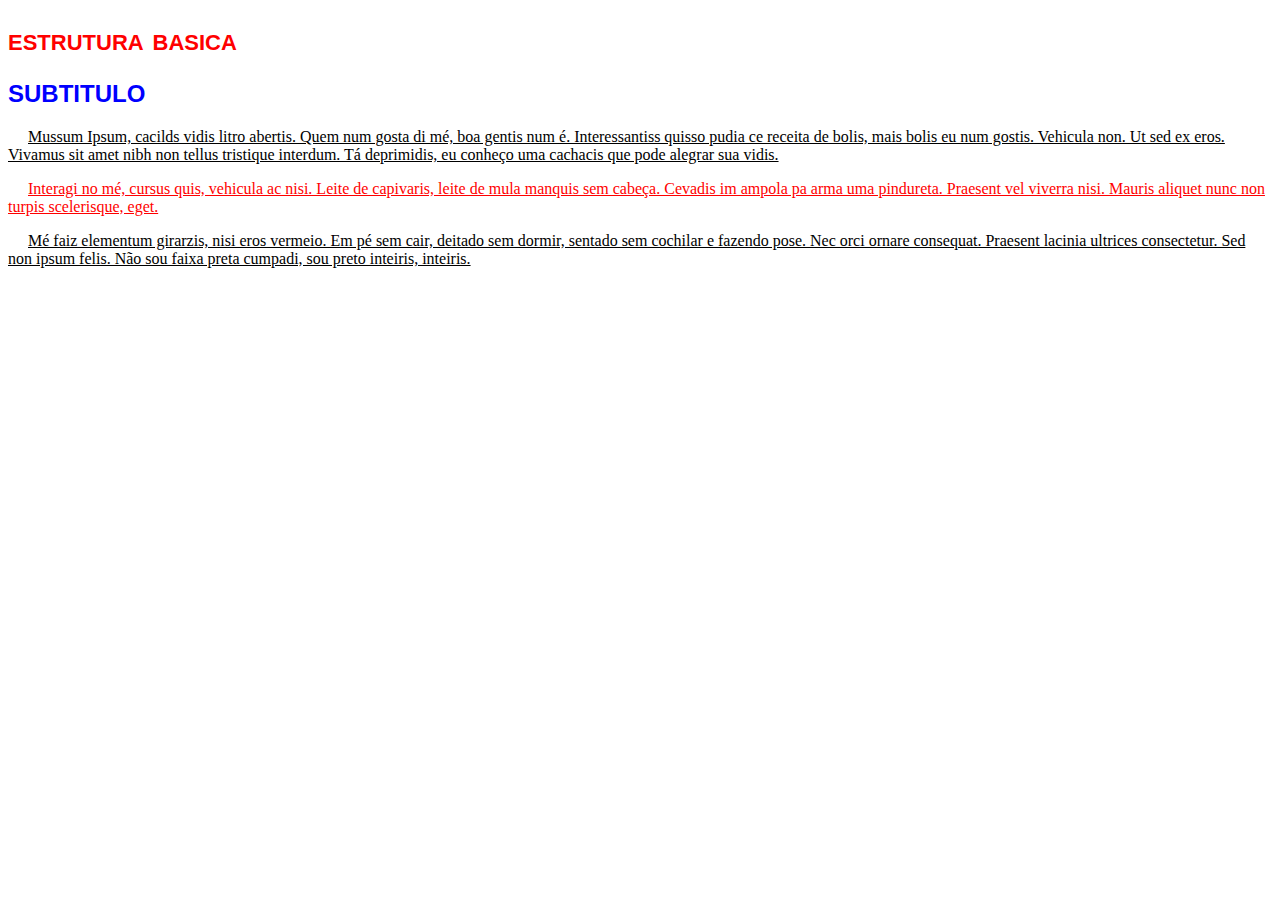
<file: base.html>
<!doctype html>
<!--doctype informa ao agente de usuario a versão do html deve ser renderizada-->
<html lang="pt-br">
    <head>
        <title>pagina de exemplo estrutura basica</title>
        <meta charset="utf-8">
        <meta name="author" content="Juliana">
        <meta name="description" content="lista de documentos">
        <meta name="keywords" content="html5,  tecnologia">
        <style>
            body
            h1{
                font-family:Arial, Helvetica, sans-serif;
                font-size:italic;
                font-style:normal;
                font-variant:small-caps;
                color:red;
            
            }
            h2{text-transform: uppercase;
            font-family: Arial, Helvetica, sans-serif;
            color:blue;
            border-color:teal;
            }

            p{font-variant: normal;
            text-align: left;
            text-decoration:underline;
            text-indent:20px;
            text-transform: none;
            color:black
            }
            #destaque{
                color:red;
                }
        </style>
    </head>
    <body>

        <h1>estrutura basica</h1>
        <h2>subtitulo</h2>
        <p>Mussum Ipsum, cacilds vidis litro abertis. Quem num gosta di mé, boa gentis num é. 
            Interessantiss quisso pudia ce receita de bolis, mais bolis eu num gostis.
             Vehicula non. Ut sed ex eros. Vivamus sit amet nibh non tellus tristique interdum. 
             Tá deprimidis, eu conheço uma cachacis que pode alegrar sua vidis.</p>

            <p id="destaque">Interagi no mé, cursus quis, vehicula ac nisi. Leite de capivaris, leite de mula manquis sem cabeça. 
                Cevadis im ampola pa arma uma pindureta. 
                Praesent vel viverra nisi. Mauris aliquet nunc non turpis scelerisque, eget.</p>
            
            <p>Mé faiz elementum girarzis, nisi eros vermeio. 
                Em pé sem cair, deitado sem dormir, sentado sem cochilar e fazendo pose. 
                Nec orci ornare consequat. Praesent lacinia ultrices consectetur. 
                Sed non ipsum felis. Não sou faixa preta cumpadi, sou preto inteiris, inteiris.</p>
    </body>
</html>
</file>
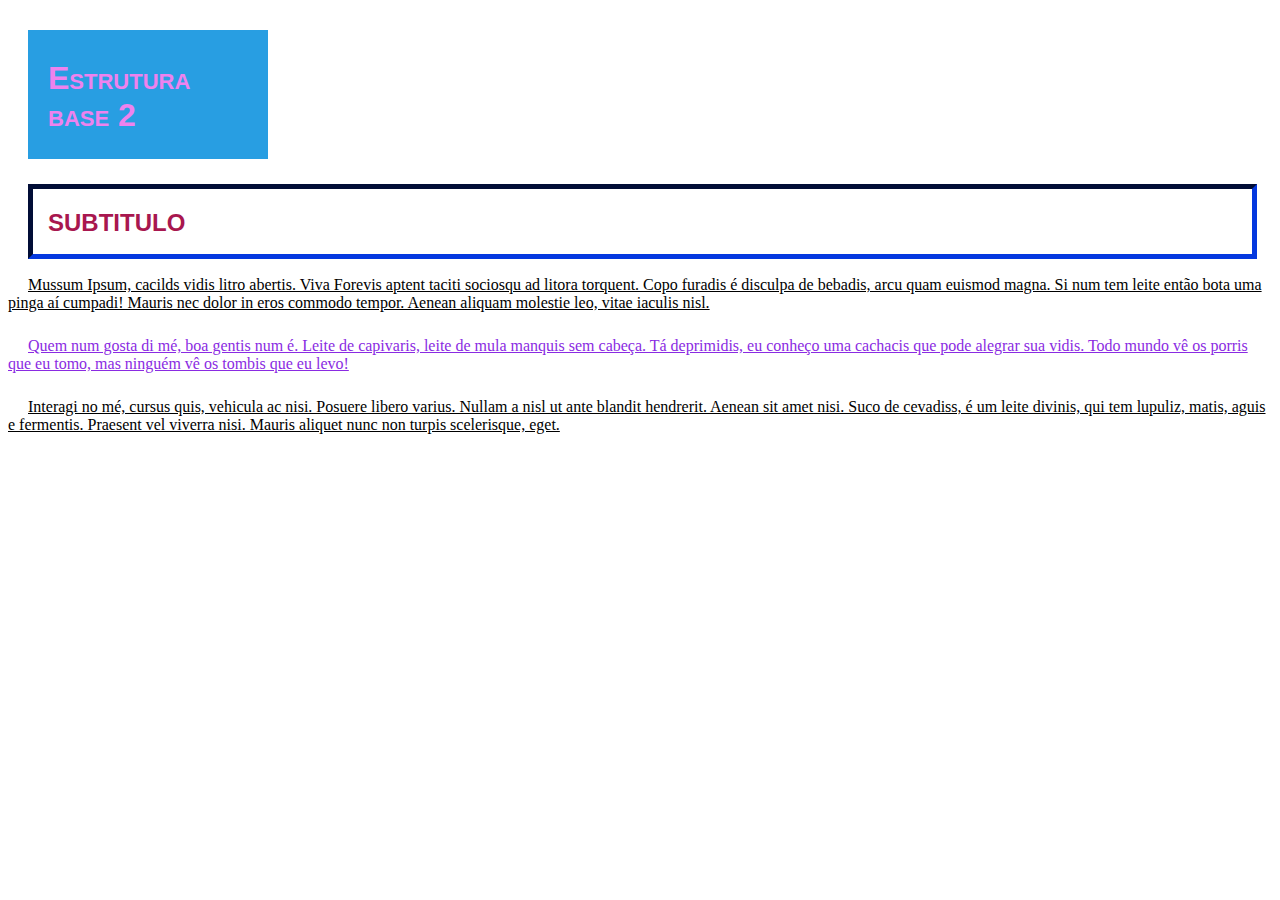
<file: base2.html>
<!DOCTYPE html>
<!--doctype informa ao agente de usuario a versão do html deve ser rendenizada-->
<html lang="pt-br">
    <head>
        <link href="base2.css" rel="stylesheet">
        <title>pagina de exemplo esrututa base</title>
        <meta charset="utf-8">
        <meta name="author" content="Juliana">
        <meta name=decription content="lista de documentos">
        <meta name="keywords" content="html5, tecnologia">
    </head>
    <body>
        <h1>Estrutura base 2</h1>
        <h2>Subtitulo</h2>
        <p>Mussum Ipsum, cacilds vidis litro abertis. 
            Viva Forevis aptent taciti sociosqu ad litora torquent. 
            Copo furadis é disculpa de bebadis, arcu quam euismod magna. 
            Si num tem leite então bota uma pinga aí cumpadi! Mauris nec dolor in eros commodo tempor. 
            Aenean aliquam molestie leo, vitae iaculis nisl.</p>

        <p id="destaque"> Quem num gosta di mé, boa gentis num é. Leite de capivaris, leite de mula manquis sem cabeça. 
            Tá deprimidis, eu conheço uma cachacis que pode alegrar sua vidis. 
            Todo mundo vê os porris que eu tomo, mas ninguém vê os tombis que eu levo!</p>
            
        <p>Interagi no mé, cursus quis, vehicula ac nisi. Posuere libero varius. 
            Nullam a nisl ut ante blandit hendrerit. Aenean sit amet nisi. 
            Suco de cevadiss, é um leite divinis, qui tem lupuliz, matis, aguis e fermentis. 
            Praesent vel viverra nisi. Mauris aliquet nunc non turpis scelerisque, eget.</p>
        
    </body>
</html>
</file>
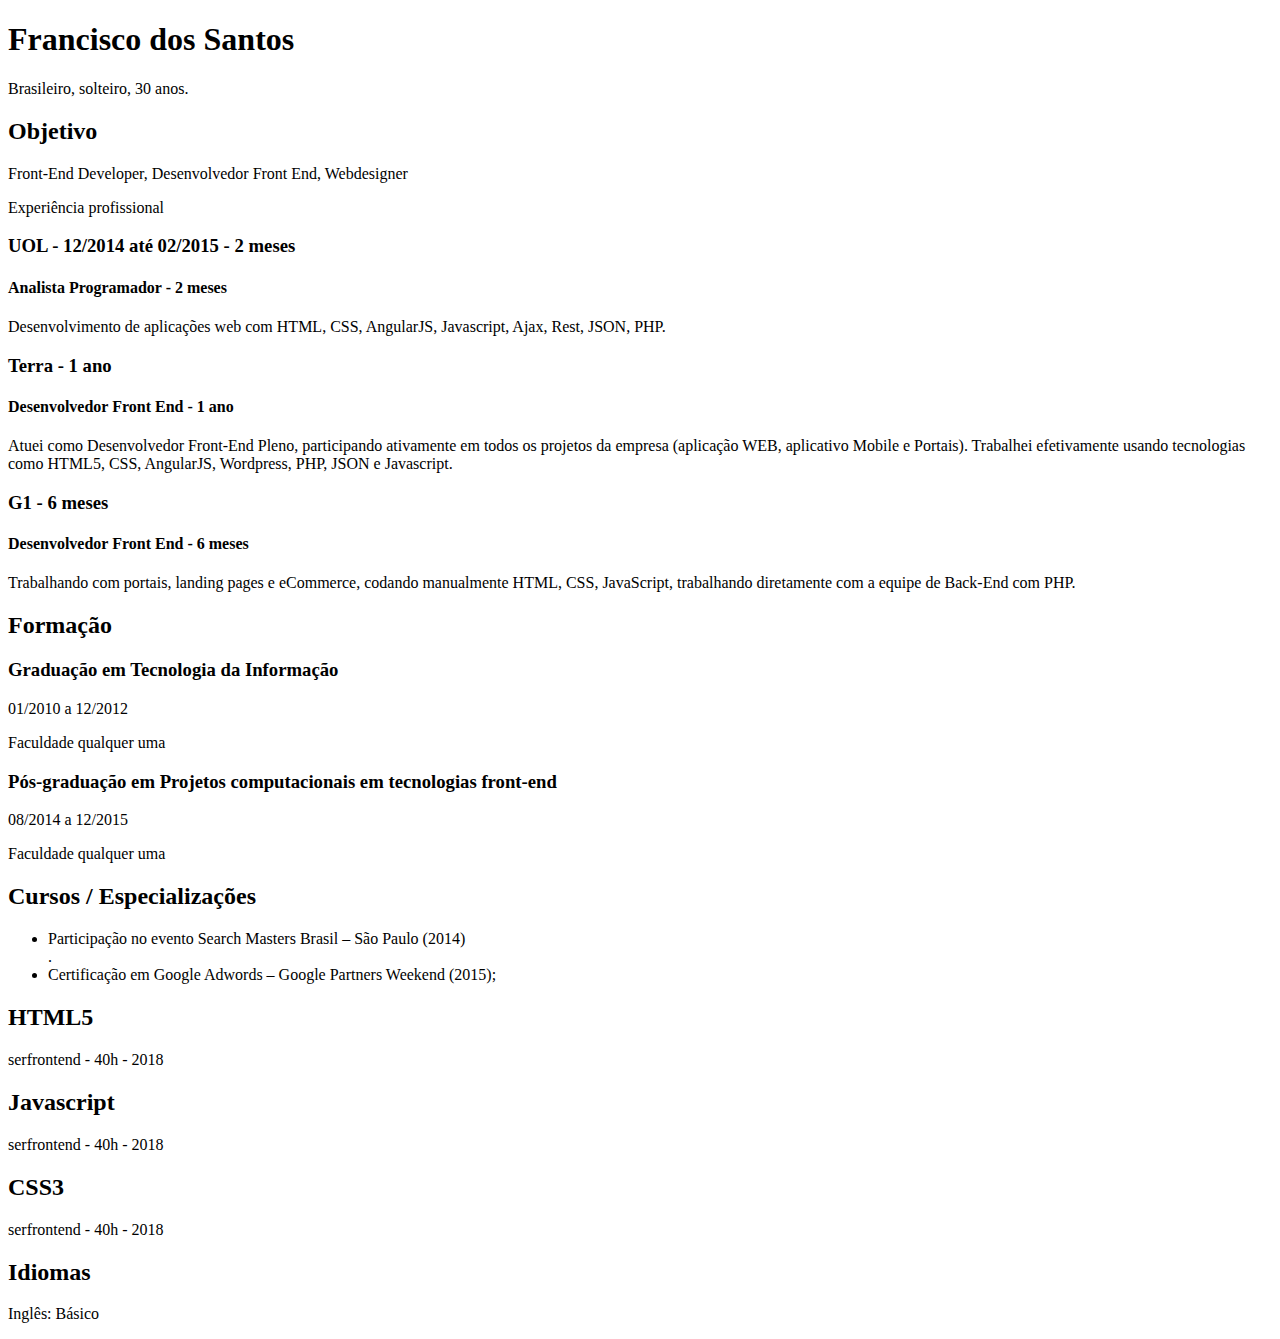
<file: corriculo.html>
<!doctype html>
<!--doctype informa ao agente de usuario a versão do html deve ser remderizada-->
<html lang="pt-br">
    <head>
        <title>pagina de exemplo estrutura basica</title>
        <meta charset="utf-8">
        <meta name="author" content="Juliana">
        <meta name="description" content="lista de documentos">
        <meta name="keywords" content="html5,  tecnologia">
    </head>
    <body>
        
        <h1>Francisco dos Santos</h1>
        <p>Brasileiro, solteiro, 30 anos.</p>

        <h2>Objetivo</h2>
        <p>Front-End Developer, Desenvolvedor Front End, Webdesigner</p>
        <p>Experiência profissional</p>
        <h3>UOL - 12/2014 até 02/2015 - 2 meses</h3>
        <h4>Analista Programador - 2 meses</h4>
        <p>Desenvolvimento de aplicações web com HTML, CSS, AngularJS, Javascript, Ajax, Rest, JSON, PHP.</p>

         <h3>Terra - 1 ano</h3>
         <h4>Desenvolvedor Front End - 1 ano</h4>
         <p>Atuei como Desenvolvedor Front-End Pleno, participando ativamente em todos os projetos da empresa (aplicação WEB, aplicativo Mobile e Portais).

        Trabalhei efetivamente usando tecnologias como HTML5, CSS, AngularJS, Wordpress, PHP, JSON e Javascript.</p>

        <h3>G1 - 6 meses</h3>
        <h4>Desenvolvedor Front End - 6 meses</h4>
        <p>Trabalhando com portais, landing pages e eCommerce, codando manualmente HTML, CSS, JavaScript, trabalhando diretamente com a equipe de Back-End com PHP.</p>

        <h2>Formação</h2>
        <h3>Graduação em Tecnologia da Informação</h3>
        <p>01/2010 a 12/2012</p>

        <p>Faculdade qualquer uma</p>

        <h3>Pós-graduação em Projetos computacionais em tecnologias front-end</h3>
        <p>08/2014 a 12/2015</p>

        <p>Faculdade qualquer uma</p>

        <h2>Cursos / Especializações</h2>
        <ul>
             <li>Participação no evento Search Masters Brasil – São Paulo (2014)</li>.
             <li>Certificação em Google Adwords – Google Partners Weekend (2015);</li>
        </ul>
        <h2>HTML5</h2>
        <p>serfrontend - 40h - 2018</p>

        <h2>Javascript</h2>
        <p>serfrontend - 40h - 2018</p>

        <h2>CSS3</h2>
        <p>serfrontend - 40h - 2018</p>

        <h2>Idiomas</h2>
        <p>Inglês: Básico</p>
    </body>
</html>
</file>
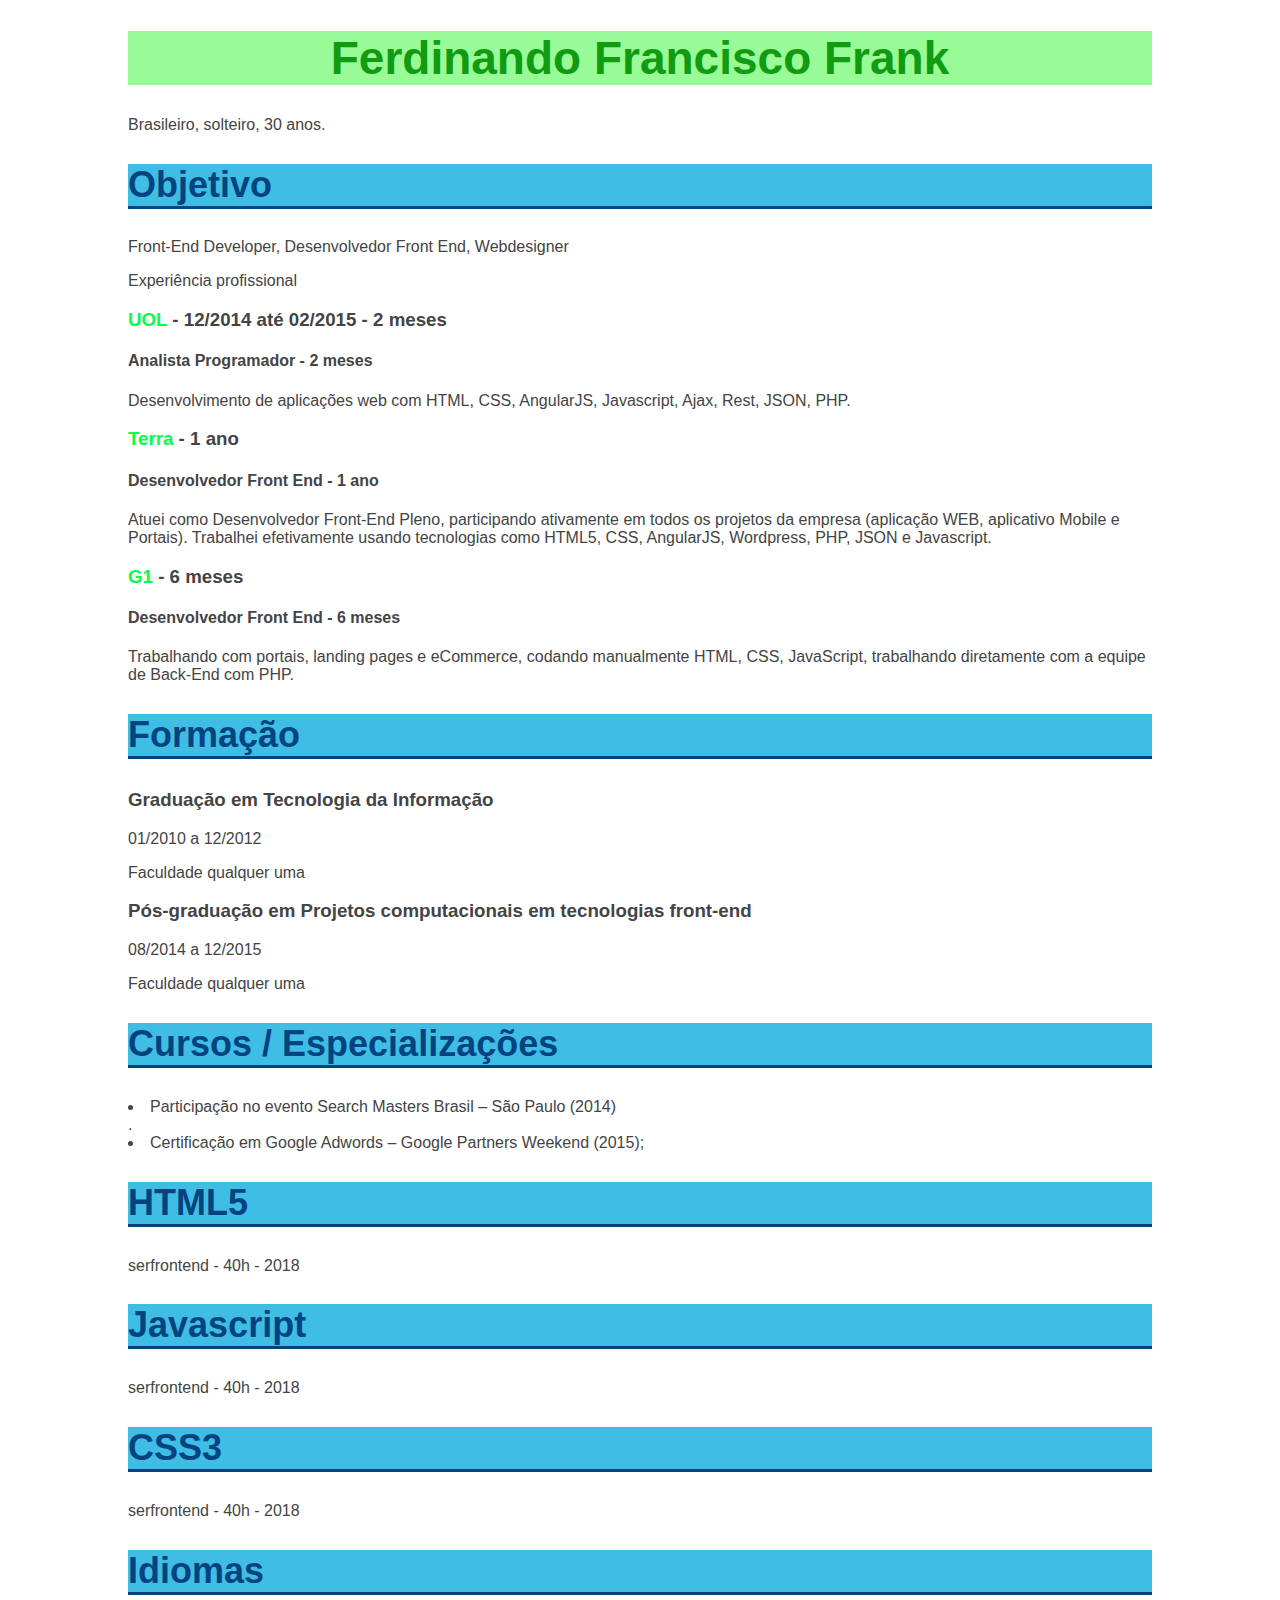
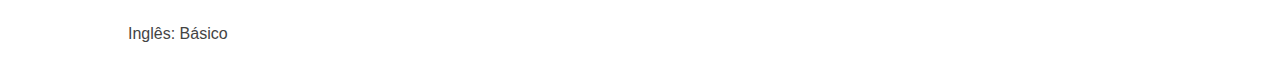
<file: curriculo.html>
<!doctype html>
<!--doctype informa ao agente de usuario a versão do html deve ser remderizada-->
<html lang="pt-br">
    <head>
        <link href="curriculo.css" rel="stylesheet">
        <title>pagina de exemplo estrutura basica</title>
        <meta charset="utf-8">
        <meta name="author" content="Juliana">
        <meta name="description" content="lista de documentos">
        <meta name="keywords" content="html5,  tecnologia">
    </head>
    <body>
        
        <h1>Ferdinando Francisco Frank</h1>
        <p>Brasileiro, solteiro, 30 anos.</p>

        <h2>Objetivo</h2>
        <p>Front-End Developer, Desenvolvedor Front End, Webdesigner</p>
        <p>Experiência profissional</p>
        <h3><a href="http://oul.com.br" target="blank"> UOL</a> - 12/2014 até 02/2015 - 2 meses</h3>
        <h4>Analista Programador - 2 meses</h4>
        <p>Desenvolvimento de aplicações web com HTML, CSS, AngularJS, Javascript, Ajax, Rest, JSON, PHP.</p>

         <h3><a href="http://terra.com.br" target="blank"> Terra</a> - 1 ano</h3>
         <h4>Desenvolvedor Front End - 1 ano</h4>
         <p>Atuei como Desenvolvedor Front-End Pleno, participando ativamente em todos os projetos da empresa (aplicação WEB, aplicativo Mobile e Portais).

        Trabalhei efetivamente usando tecnologias como HTML5, CSS, AngularJS, Wordpress, PHP, JSON e Javascript.</p>

        <h3><a href="http://oul.com.br" target="blank">G1</a> - 6 meses</h3>
        <h4>Desenvolvedor Front End - 6 meses</h4>
        <p>Trabalhando com portais, landing pages e eCommerce, codando manualmente HTML, CSS, JavaScript, trabalhando diretamente com a equipe de Back-End com PHP.</p>

        <h2>Formação</h2>
        <h3>Graduação em Tecnologia da Informação</h3>
        <p>01/2010 a 12/2012</p>

        <p>Faculdade qualquer uma</p>

        <h3>Pós-graduação em Projetos computacionais em tecnologias front-end</h3>
        <p>08/2014 a 12/2015</p>

        <p>Faculdade qualquer uma</p>

        <h2>Cursos / Especializações</h2>
        <ul>
             <li>Participação no evento Search Masters Brasil – São Paulo (2014)</li>.
             <li>Certificação em Google Adwords – Google Partners Weekend (2015);</li>
        </ul>
        <h2>HTML5</h2>
        <p>serfrontend - 40h - 2018</p>

        <h2>Javascript</h2>
        <p>serfrontend - 40h - 2018</p>

        <h2>CSS3</h2>
        <p>serfrontend - 40h - 2018</p>

        <h2>Idiomas</h2>
        <p>Inglês: Básico</p>
    </body>
</html>
</file>
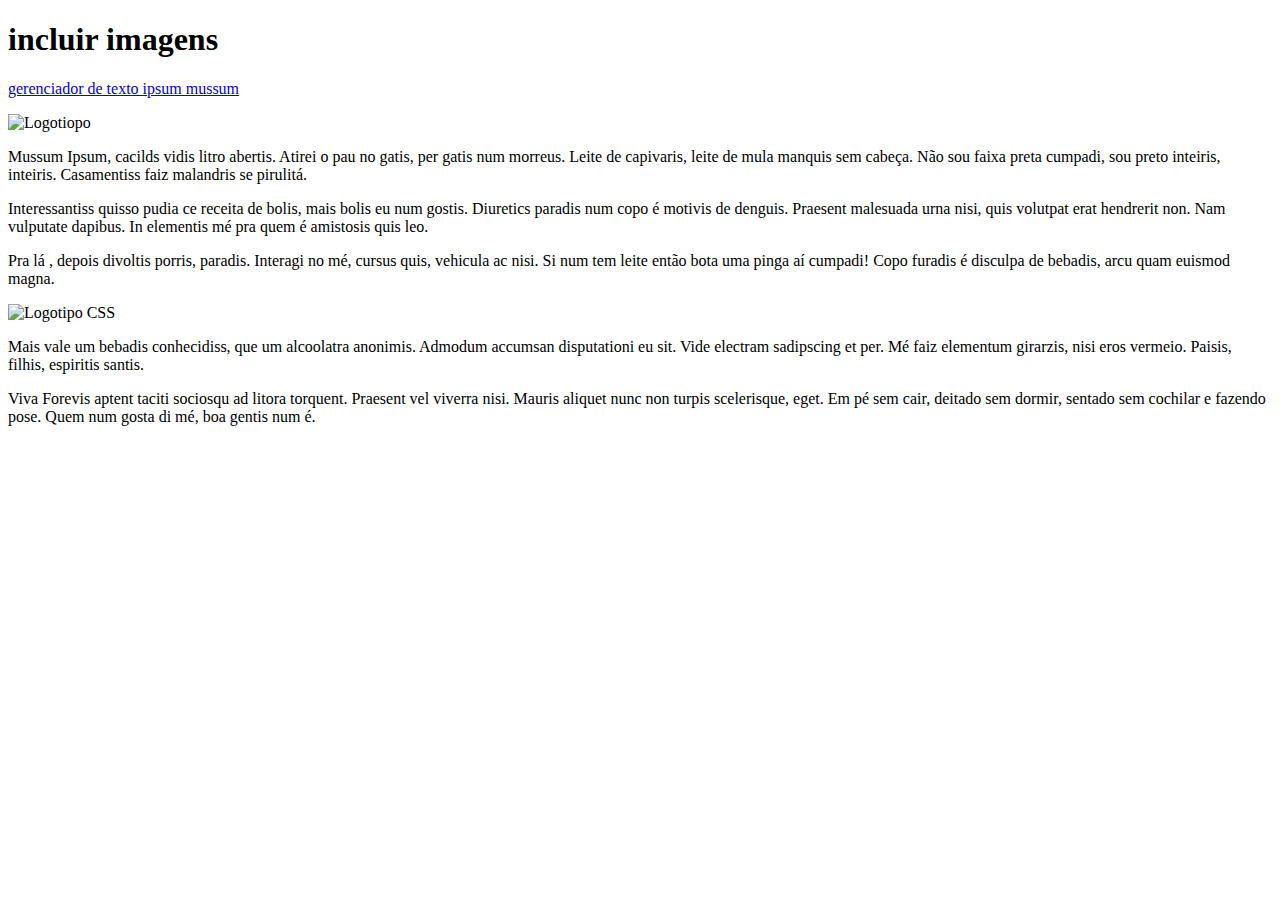
<file: imagens.html>
<!doctype html>
<!--doctype informa ao agente de usuario a versão do html deve ser remderizada-->
<html lang="pt-br">
    <head>
        <title>pagina de exemplo estrutura basica</title>
        <meta charset="utf-8">
        <meta name="author" content="Juliana">
        <meta name="description" content="lista de documentos">
        <meta name="keywords" content="html5,  tecnologia">
    </head>
    <body>
        <h1>incluir imagens</h1>
        <p><a href="http://mussumipsum.com/"> gerenciador de texto ipsum mussum</a></p>


        <img scr="download.png" alt="Logotiopo">
        <p>Mussum Ipsum, cacilds vidis litro abertis. Atirei o pau no gatis, per gatis num morreus. 
        Leite de capivaris, leite de mula manquis sem cabeça. Não sou faixa preta cumpadi, sou preto inteiris, inteiris. 
        Casamentiss faiz malandris se pirulitá.</p>

        <p>Interessantiss quisso pudia ce receita de bolis, mais bolis eu num gostis. 
        Diuretics paradis num copo é motivis de denguis. 
        Praesent malesuada urna nisi, quis volutpat erat hendrerit non. Nam vulputate dapibus. 
        In elementis mé pra quem é amistosis quis leo.</p>
 
        <p>Pra lá , depois divoltis porris, paradis. Interagi no mé, cursus quis, vehicula ac nisi. 
        Si num tem leite então bota uma pinga aí cumpadi! Copo furadis é disculpa de bebadis, arcu quam euismod magna.</p>

        <img scr="imagens/download.jpg" alt="Logotipo CSS">
        <p>Mais vale um bebadis conhecidiss, que um alcoolatra anonimis. 
        Admodum accumsan disputationi eu sit. Vide electram sadipscing et per. 
        Mé faiz elementum girarzis, nisi eros vermeio. Paisis, filhis, espiritis santis.</p>

        <p>Viva Forevis aptent taciti sociosqu ad litora torquent. 
        Praesent vel viverra nisi. Mauris aliquet nunc non turpis scelerisque, eget. 
        Em pé sem cair, deitado sem dormir, sentado sem cochilar e fazendo pose. Quem num gosta di mé, boa gentis num é.</p>

    </body>
</html>
</file>
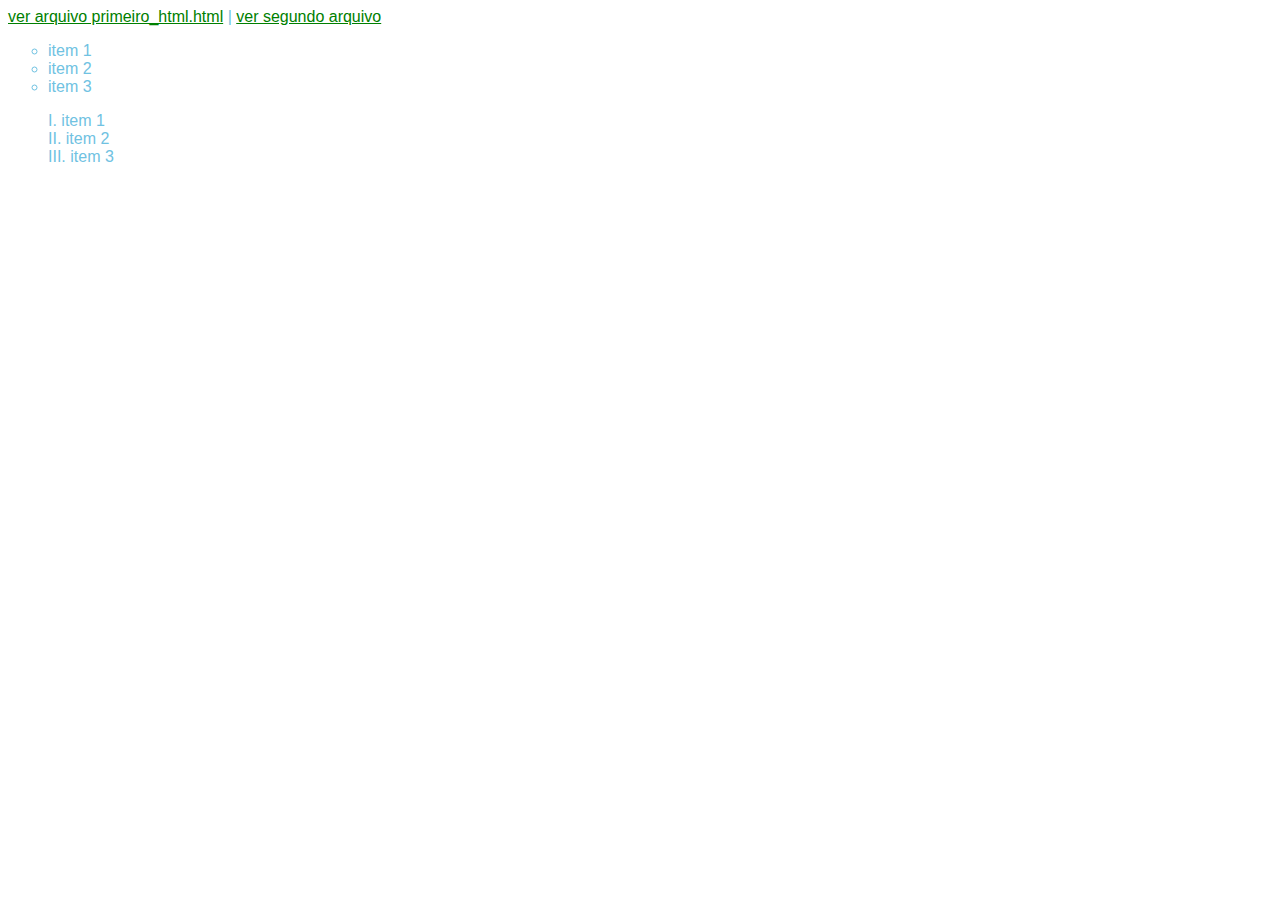
<file: links.html>
<!doctype html>
<!--doctype informa ao agente de usuario a versão do html deve ser renderizada-->
<html lang="pt-br">
    <head>
        <link href="links.css" rel="stylesheet">
        <title>pagina de exemplo estrutura basica</title>
        <meta charset="utf-8">
        <meta name="author" content="Juliana">
        <meta name="description" content="lista de documentos">
        <meta name="keywords" content="html5,  tecnologia">
    </head> 
    <body>
    <a href="primeiro_html.html"> ver arquivo primeiro_html.html</a> |
    <a href="index.html"> ver segundo arquivo</a>
    <ul>
        <li>item 1</li>
        <li>item 2</li>
        <li>item 3</li>
    </ul>
    <ol>
        <li>item 1</li>
        <li>item 2</li>
        <li>item 3</li>
    </ol>

    </body>   
</html>
</file>
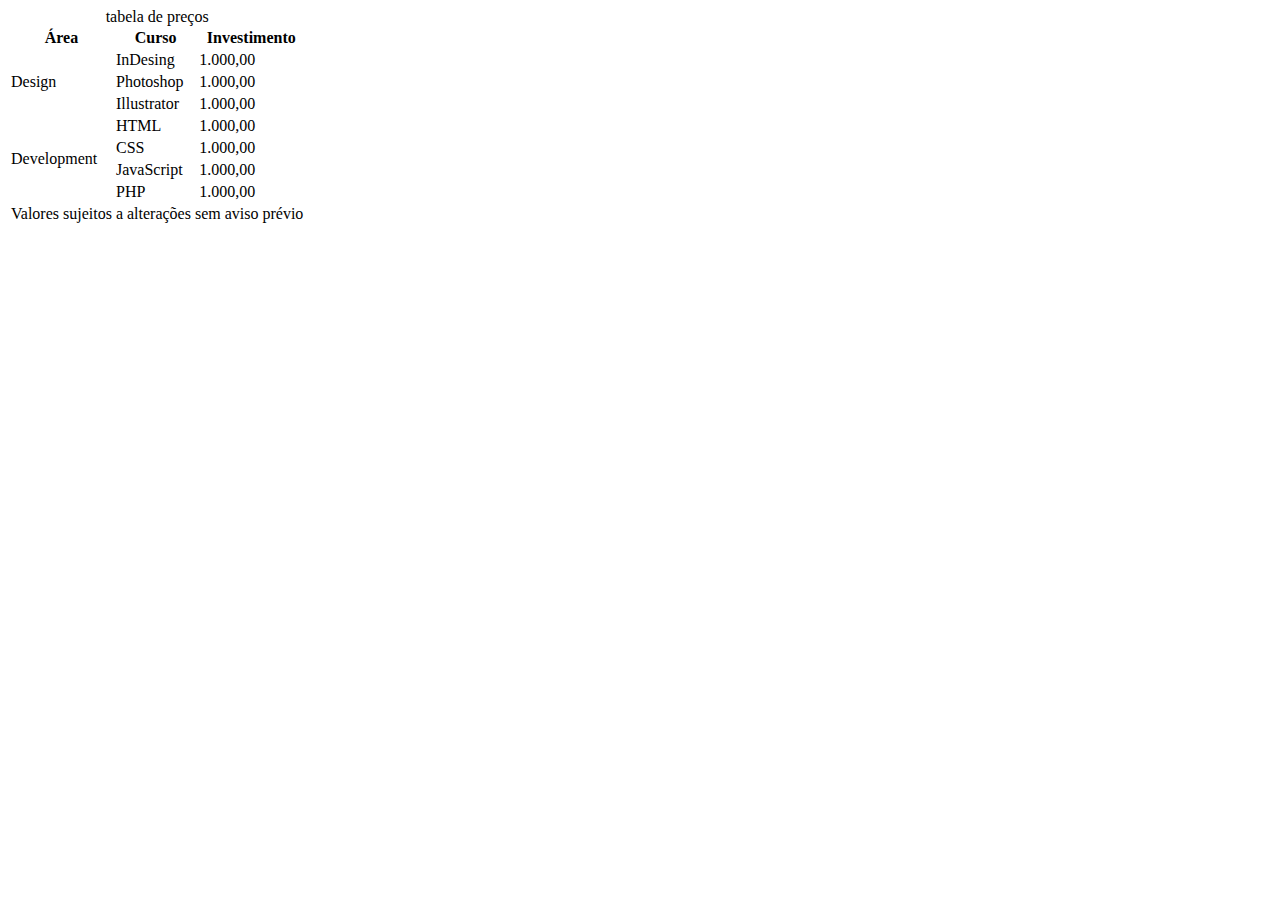
<file: tabelas.html>
<!doctype html>
<!--doctype informa ao agente de usuario a versão do html deve ser remderizada-->
<html lang="pt-br">
    <head>
       
        <title>pagina de exemplo estrutura basica</title>
        <meta charset="utf-8">
        <meta name="author" content="Juliana">
        <meta name="description" content="lista de documentos">
        <meta name="keywords" content="html5,  tecnologia">
    </head>
    <body>
        <table>
            <caption>tabela de preços</caption>
            <thead>
                <tr>
                    <th>Área</th>
                    <th>Curso</th>
                    <th>Investimento</th>
                </tr>
            </thead>
            <tfoot>
                <tr>
                    <td colspan="3">Valores sujeitos a alterações sem aviso prévio</td>
                </tr>
            </tfoot>
            <tbody>
                <tr>
                    <td rowspan="3">Design</td>
                    <td>InDesing</td>
                    <td>1.000,00</td>
                </tr>
                <tr>
                    <td>Photoshop</td>
                    <td>1.000,00</td>
                </tr>
                <tr>
                    <td>Illustrator</td>
                    <td>1.000,00</td>
                </tr>
                <tr>
                    <td rowspan="4">Development</td>
                    <td>HTML</td>
                    <td>1.000,00</td>
                </tr>
                <tr>
                    <td>CSS</td>
                    <td>1.000,00</td>
                </tr>
                <tr>
                    <td>JavaScript</td>
                    <td>1.000,00</td>
                </tr>
                <tr>
                    <td>PHP</td>
                    <td>1.000,00</td>
                </tr>
            </tbody>
        </table>
    </body>
</html>
</file>
<file: base2.css>
h1{
    font-family: Arial, Helvetica, sans-serif;
    font-size: italic;
    font-style: normal;
    font-variant: small-caps;
    color:violet;
    background-color: rgb(40, 158, 226);
    margin-top: 30px;
    margin-right: 20px;
    margin-bottom: 25px;
    margin-left: 20px;
    padding-top: 30px;
    padding-right: 20px;
    padding-bottom: 25px;
    padding-left: 20px;
    scroll-padding-right: 30px;
    width: 200px;
}
    h2{
        text-transform: uppercase;
        font-family: Arial, Helvetica, sans-serif;
        color:rgb(168, 23, 79);
        margin-top: 20px;
        margin-right: 15px;
        margin-bottom: 17px;
        margin-left: 20px;
        padding-top: 20px;
        padding-right: 15px;
        padding-bottom: 17px;
        padding-left: 15px;
        border-color: rgb(3, 35, 138);
        border-style: inset;
        border-width: 5px;
        
        }
        p{font-variant: normal;
            text-align: left;
            text-decoration:underline;
            text-indent:20px;
            text-transform: none;
            color:black;
            margin-bottom: 25px;
            position: relative;
    
        }
            #destaque{color:blueviolet;}
</file>
<file: curriculo.css>
body{
    
    width: 80%;
    margin: auto;
    /*margin auto centralizada na horizontal*/
    font-family: sans-serif;
    color: #444;
}
h1{
    font-size: 46px;
    color:rgb(17, 155, 17);
    background-color: palegreen;
    text-align: center;
}
h2{

    color: rgb(3, 68, 128);
    background-color: rgb(63, 189, 228);
    font-size: 36px;
    border-bottom: solid 3px rgb(3, 68, 128);
}
ul{
    padding-left: 0;
}
li{
    padding-left: 0;
    list-style-position: inside;
}
a{
    text-decoration: none;
    color: rgb(0, 255, 76);
}
a:hover{
    text-decoration: underline;
    color: rgb(30, 210, 54);
}
a:active{
    color: orangered
}
</file>
<file: links.css>
body{
    font-family: sans-serif;
    color: rgb(112, 194, 226);

}
a{
    color: green
}
a:hover{
    color: red
}
a:visited{
    color:rgb(196, 72, 140)
}
a:active{
    color: orange
}
ul li{
    list-style-type: circle;
}
ol li{
    list-style-type: upper-roman;
    list-style-position: inside;
}
</file>
